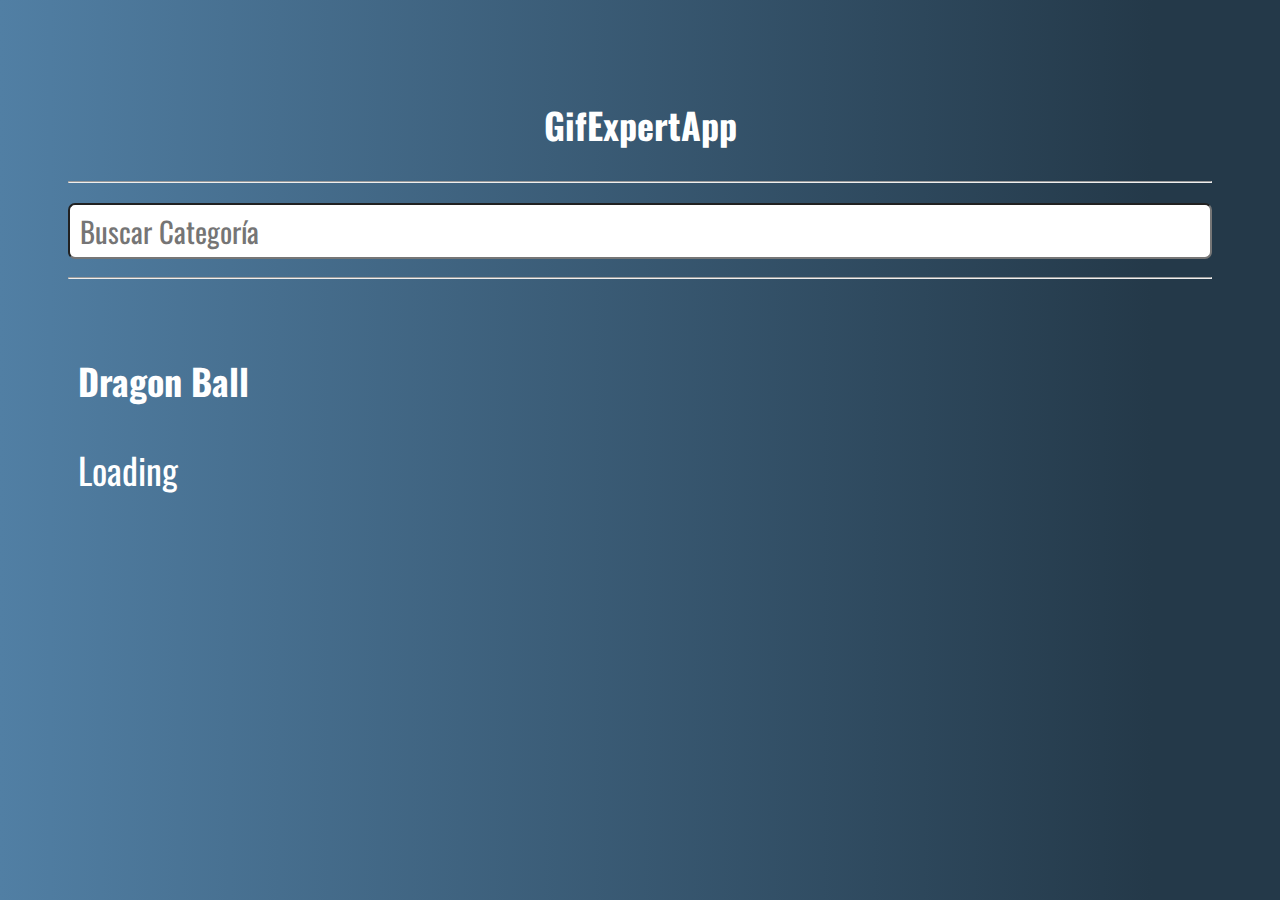
<file: docs/index.html>
<!DOCTYPE html>
<html lang="en">

<head>
    <meta charset="utf-8" />
    <link rel="icon" href="./favicon.ico" />
    <meta name="viewport" content="width=device-width,initial-scale=1" />
    <meta name="theme-color" content="#000000" />
    <meta name="description" content="Web site created using create-react-app" />
    <link rel="apple-touch-icon" href="./logo192.png" />
    <link rel="manifest" href="./manifest.json" />
    <link rel="stylesheet" href="https://cdnjs.cloudflare.com/ajax/libs/animate.css/4.1.1/animate.min.css" />
    <style>
        @import url(https://fonts.googleapis.com/css2?family=Oswald:wght@300&display=swap);
    </style>
    <title>GiftExpertApp</title>
    <script defer="defer" src="./static/js/main.f0076a90.js"></script>
    <link href="./static/css/main.fc48104e.css" rel="stylesheet" />
</head>

<body>
    <noscript>You need to enable JavaScript to run this app.</noscript>
    <div id="root"></div>
</body>

</html>
</file>
<file: docs/static/css/main.fc48104e.css>
*{color:#fff;font-family:Oswald,sans-serif;font-size:1.5rem}body{background-image:linear-gradient(270deg,#243949 10%,#517fa4);padding:60px}input{border-radius:7px;box-sizing:border-box;color:#01497c;display:inline-block;padding:5px 10px;width:100%}input,ol{font-size:1.2rem}ol{padding:10px}.card-grid{flex-direction:column;flex-wrap:nowrap}.card{border-radius:6px;margin-bottom:10px;margin-right:10px;overflow:hidden}.card,.card p{text-align:center}.card p{font-size:.9rem;padding:5px}.card img{height:auto;width:30%}.card-name{text-align:center}
/*# sourceMappingURL=main.fc48104e.css.map*/
</file>
